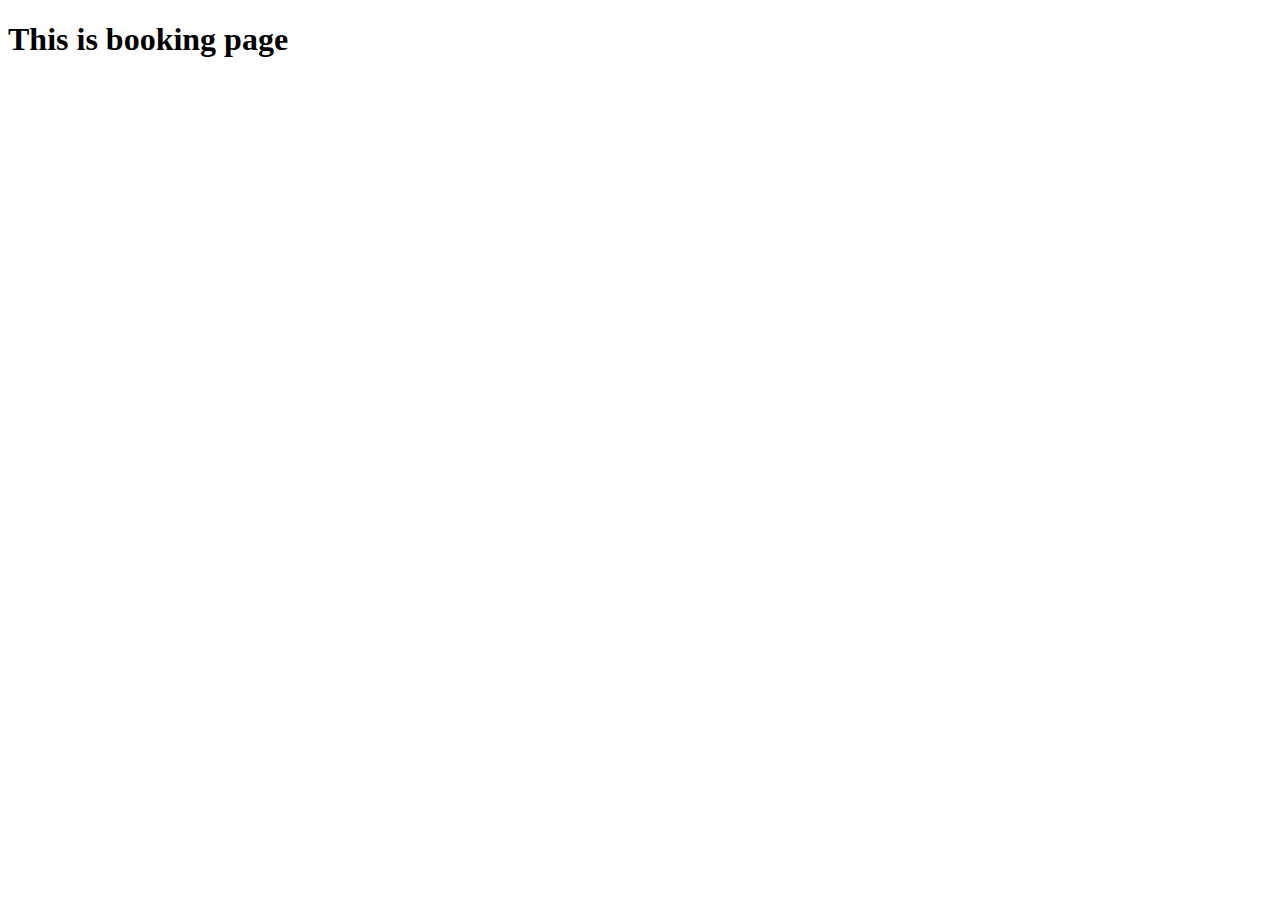
<file: templates/booking.html>
<!DOCTYPE html>
<html lang="en">
<head>
    <meta charset="UTF-8">
    <meta name="viewport" content="width=device-width, initial-scale=1.0">
    <title>Booking</title>
</head>
<body>
    <h1>This is booking page</h1>
</body>
</html>
</file>
